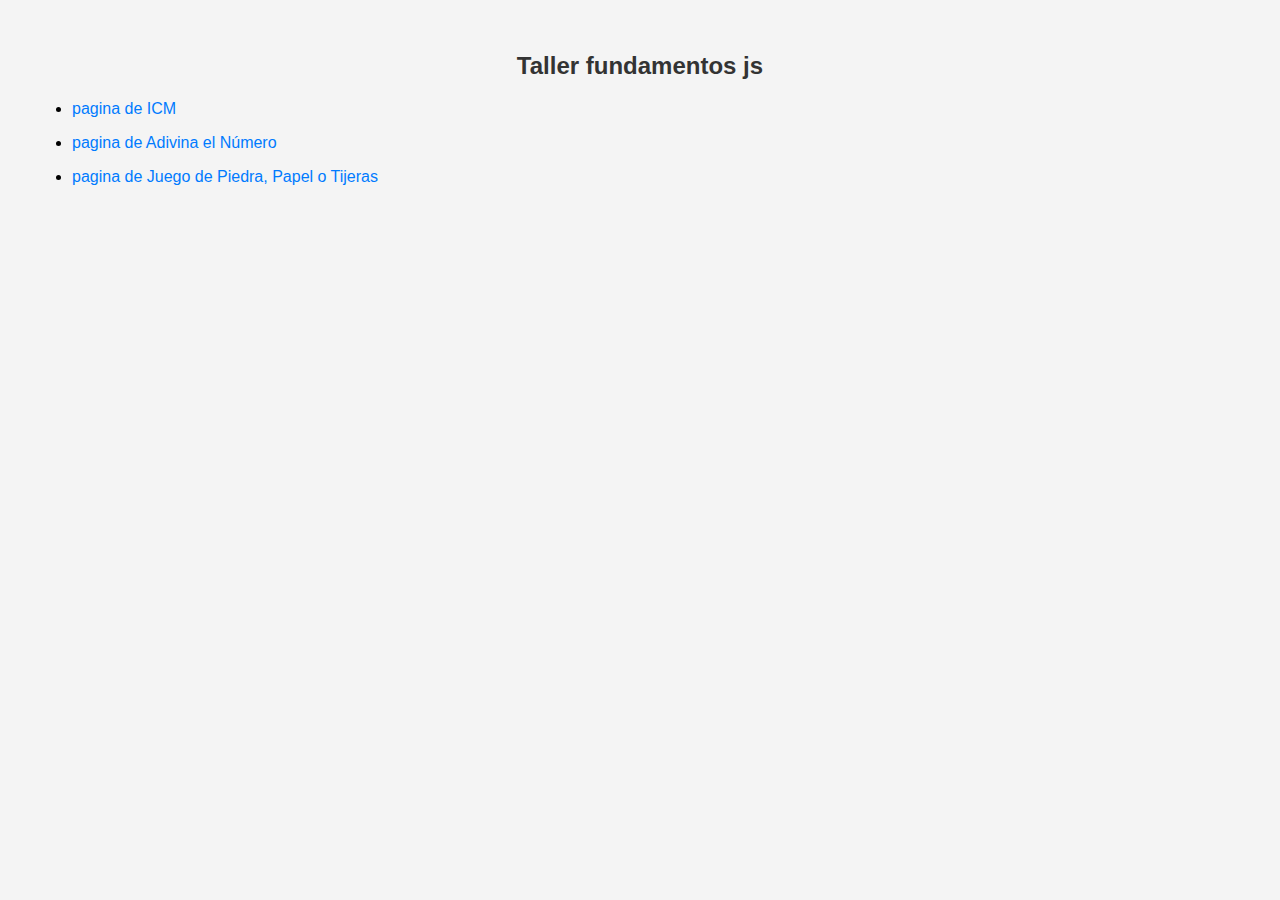
<file: index.html>
<!DOCTYPE html>
<html lang="en">
<head>
    <meta charset="UTF-8">
    <meta name="viewport" content="width=device-width, initial-scale=1.0">
    <style>
        /* Estilos para el cuerpo de la página */
body {
    font-family: Arial, sans-serif;
    background-color: #f4f4f4;
    margin: 0;
    padding: 2rem;
  }
  
  /* Estilos para los encabezados */
  h1, h2, h3 {
    color: #333;
  }
  
  /* Estilos para los enlaces */
  a {
    color: #007bff;
    text-decoration: none;
  }
  
  a:hover {
    color: #0056b3;
    text-decoration: underline;
  }
  
  /* Estilos para los botones */
  .button {
    display: inline-block;
    padding: 10px 20px;
    background-color: #007bff;
    color: #fff;
    border: none;
    border-radius: 5px;
    cursor: pointer;
  }
  
  .button:hover {
    background-color: #0056b3;
  }

  
  /* Estilos para las secciones de contenido */
  .section {
    background-color: #fff;
    padding: 20px;
    margin: 20px;
    border-radius: 5px;
    box-shadow: 0 0 5px rgba(0, 0, 0, 0.2);
  }
  
    </style>
    <title>Document</title>
</head>
<body>
    <h2><center><strong>Taller fundamentos js</strong></center></h2>
    <ul>
        <li>        
            <p><a href="../ejer-javascrip2/ICM/index.html" class="link-success link-offset-2 link-underline-opacity-25 link-underline-opacity-100-hover">pagina de ICM</a></p>
        </li>
        <li>
            <p><a href="../ejer-javascrip2/JUEGO2/index.html" class="link-danger link-offset-2 link-underline-opacity-25 link-underline-opacity-100-hover">pagina de Adivina el Número</a></p>

        </li>
        <li>
            <p><a href="../ejer-javascrip2/JUEGOO/index.html" class="link-warning link-offset-2 link-underline-opacity-25 link-underline-opacity-100-hover">pagina de Juego de Piedra, Papel o Tijeras</a></p>

        </li>
    </ul>
   
</body>
</html>
</file>
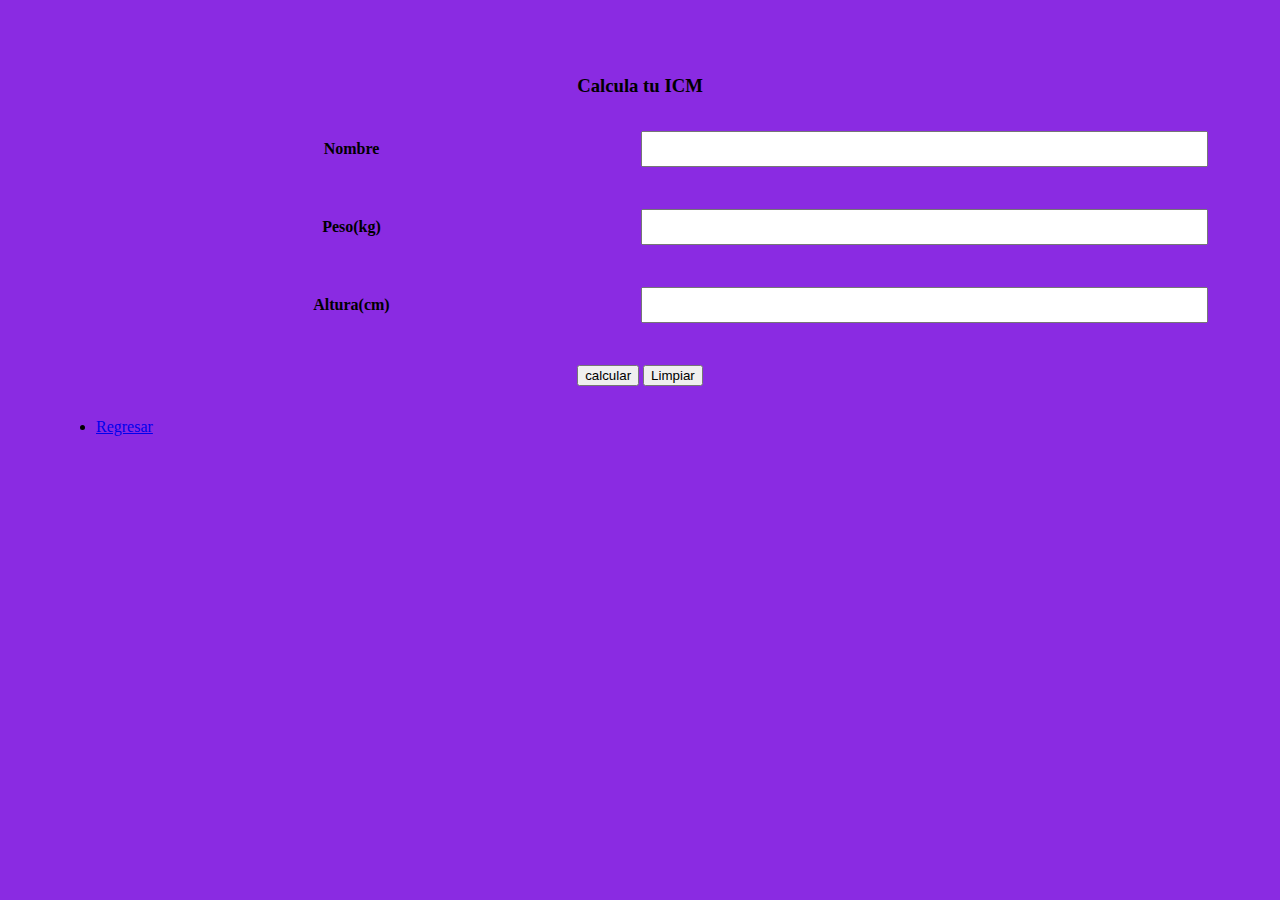
<file: ICM/index.html>
<!DOCTYPE html>
<html lang="en">
<head>
    <meta charset="UTF-8">
    <meta name="viewport" content="width=device-width, initial-scale=1.0">
    <title>Document</title>
    <link href="https://cdn.jsdelivr.net/npm/bootstrap@5.0.2/dist/css/bootstrap.min.css" rel="stylesheet" integrity="sha384-EVSTQN3/azprG1Anm3QDgpJLIm9Nao0Yz1ztcQTwFspd3yD65VohhpuuCOmLASjC" crossorigin="anonymous">
    <script
     src="https://code.jquery.com/jquery-3.7.1.min.js"
    integrity="sha256-/JqT3SQfawRcv/BIHPThkBvs0OEvtFFmqPF/lYI/Cxo="
    crossorigin="anonymous"></script>
  <style>

    body{
        padding: 3rem;
        background-color: blueviolet;

    }
    div{
        text-align: center;
        padding: 1rem;
    }
    label {
        flex: 1; /* Toma todo el espacio disponible */
        margin-right: 10px; /* Espaciado derecho entre etiqueta y elemento */
    }

    /* Estilo para los elementos de entrada y select */
    input, select {
        flex: 1; /* Toma el doble de espacio que las etiquetas */
        height: 30px;
        font-size: 18px;
    }
    /* Estilo para el elemento select */
    
    .form-group {
        display: flex;
        align-items: center; /* Centra verticalmente los elementos */
        margin-bottom: 10px; /* Espaciado inferior entre elementos */
    }
  </style>

</head>
<body>
    <h3>
        <center>
            <STRong> Calcula tu ICM</STRong>
        </center>
    </h3>
    <div class="form-group">
        <label for="nombre" ><strong>Nombre</strong></label>
        <input type="text" id="nombre" name="nombre">
    </div>
    <div class="form-group">
        <label for="peso" ><strong> Peso(kg)</strong></label>
        <input type="text" id="peso" name="peso">
    </div>
    <div class="form-group">
        <label for="altura"><strong>Altura(cm)</strong></label>
        <input type="text" id="altura" name="altura"  >
    </div>
    
    <div>
        <button class="btn btn-success" onclick="calculaPeso()">calcular</button>
        <script src="main.js"></script>
        <button class="btn btn-danger" onclick="limpiar()">Limpiar</button>
    </div>
    <ul>
        <li>
            <a href="../index.html" class="link-success link-offset-2 link-underline-opacity-25 link-underline-opacity-100-hover">Regresar</a>
        </li>
    </ul>
</body>
</html>
</file>
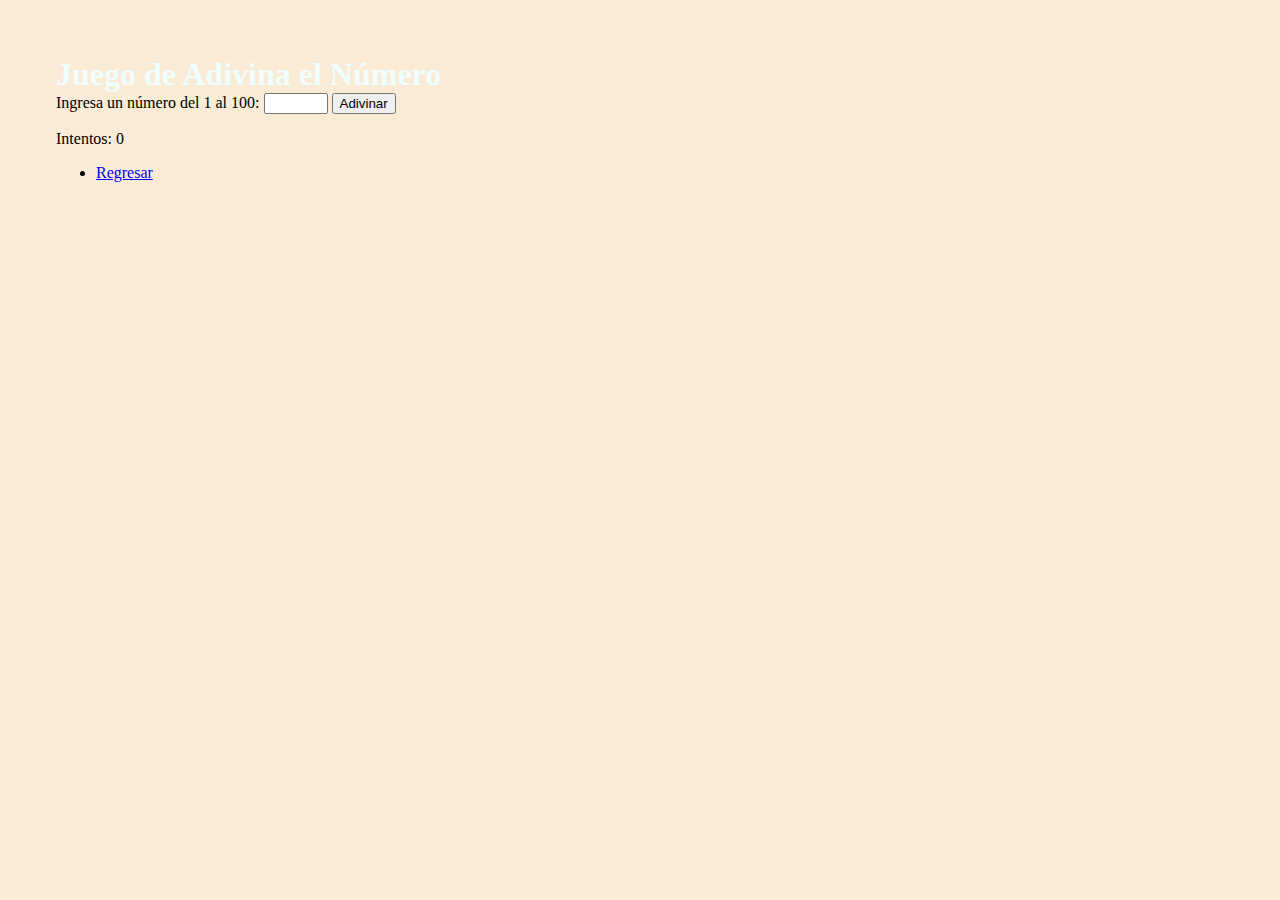
<file: JUEGO2/index.html>
<!DOCTYPE html>
<html lang="en">
<head>
    <meta charset="UTF-8">
    <meta name="viewport" content="width=device-width, initial-scale=1.0">
    <title>Document</title>
    <link href="https://cdn.jsdelivr.net/npm/bootstrap@5.3.1/dist/css/bootstrap.min.css" rel="stylesheet" integrity="sha384-4bw+/aepP/YC94hEpVNVgiZdgIC5+VKNBQNGCHeKRQN+PtmoHDEXuppvnDJzQIu9" crossorigin="anonymous">
    <link rel="stylesheet" type="text/css" href="style.css">

    <script
  src="https://code.jquery.com/jquery-3.7.1.min.js"
  integrity="sha256-/JqT3SQfawRcv/BIHPThkBvs0OEvtFFmqPF/lYI/Cxo="
  crossorigin="anonymous"></script>

</head>
<body>
    <h1 class="bs-primary-bg-subtle bg-primary-subtle ">Juego de Adivina el Número</h1>
    <label for="numero">Ingresa un número del 1 al 100:</label>
    <input type="number" id="numero" min="1" max="100">
    <button onclick="adivina()">Adivinar</button>
    <p>Intentos: <span id="intentos">0</span></p>
    <script src="main.js"></script>
    <ul>
      <li>
          <a href="../index.html" class="link-success link-offset-2 link-underline-opacity-25 link-underline-opacity-100-hover">Regresar</a>
      </li>
  </ul>

</body>
</html>
</file>
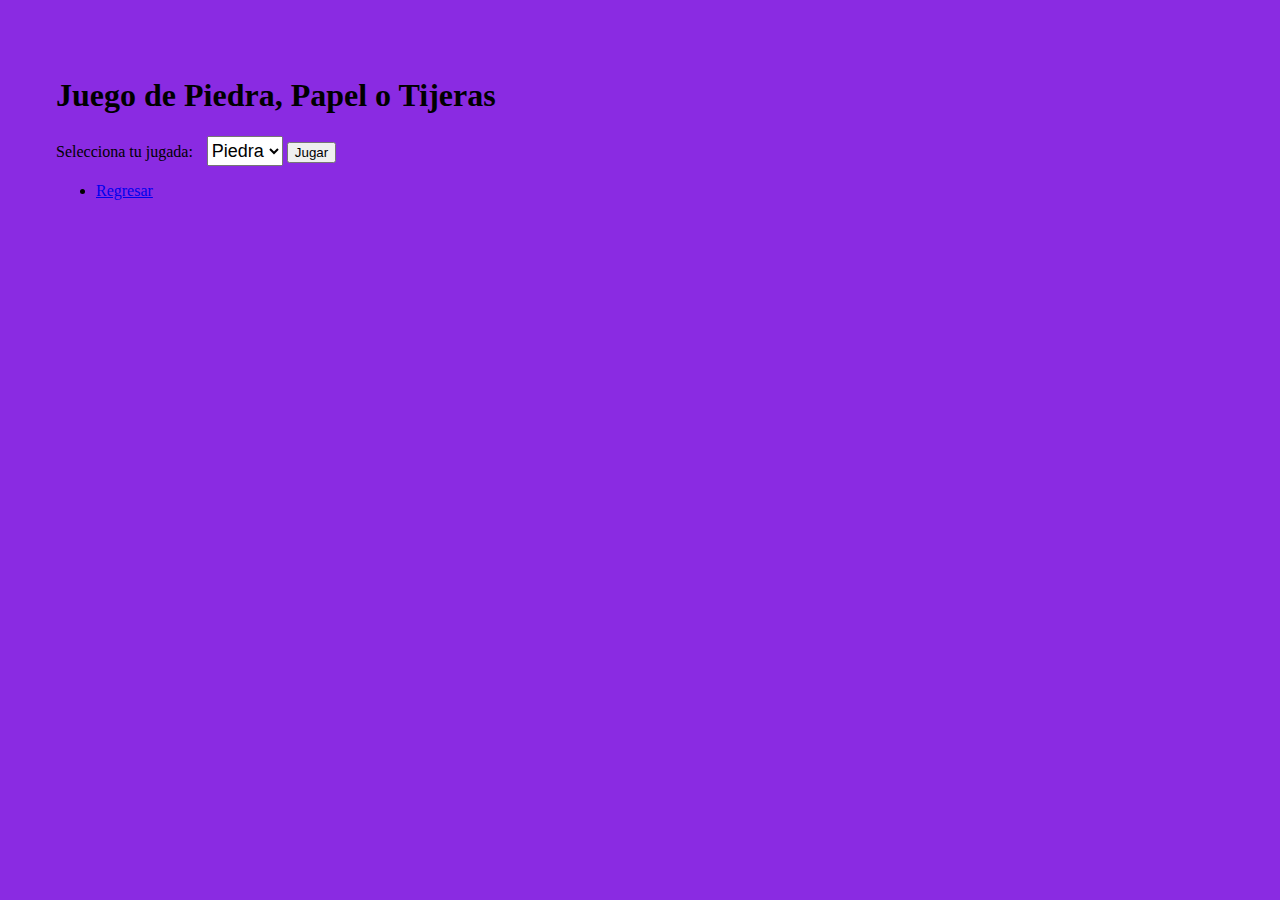
<file: JUEGOO/index.html>
<!DOCTYPE html>
<html lang="en">
<head>
    <meta charset="UTF-8">
    <meta name="viewport" content="width=device-width, initial-scale=1.0">
    <title>Document</title>
    <link href="https://cdn.jsdelivr.net/npm/bootstrap@5.0.2/dist/css/bootstrap.min.css" rel="stylesheet" integrity="sha384-EVSTQN3/azprG1Anm3QDgpJLIm9Nao0Yz1ztcQTwFspd3yD65VohhpuuCOmLASjC" crossorigin="anonymous">
    <script
  src="https://code.jquery.com/jquery-3.7.1.min.js"
  integrity="sha256-/JqT3SQfawRcv/BIHPThkBvs0OEvtFFmqPF/lYI/Cxo="
  crossorigin="anonymous"></script>
  <style>

    body{
        padding: 3rem;
        background-color: blueviolet;

    }
    div{
        text-align: center;
        padding: 1rem;
    }
    label {
        flex: 1; /* Toma todo el espacio disponible */
        margin-right: 10px; /* Espaciado derecho entre etiqueta y elemento */
    }

    /* Estilo para los elementos de entrada y select */
    input, select {
        flex: 1; /* Toma el doble de espacio que las etiquetas */
        height: 30px;
        font-size: 18px;
    }
    /* Estilo para el elemento select */
    
    .form-group {
        display: flex;
        align-items: center; /* Centra verticalmente los elementos */
        margin-bottom: 10px; /* Espaciado inferior entre elementos */
    }
  </style>

</head>
<body>
    <h1>Juego de Piedra, Papel o Tijeras</h1>
    <label for="sel">Selecciona tu jugada:</label>
    <select id="sel">
        <option value="piedra">Piedra</option>
        <option value="papel">Papel</option>
        <option value="tijeras">Tijeras</option>
    </select>
    <button onclick="ganador()">Jugar</button>
    <script src="main.js"></script>
    <ul>
        <li>
            <a href="../index.html" class="link-success link-offset-2 link-underline-opacity-25 link-underline-opacity-100-hover">Regresar</a>
        </li>
    </ul>

</body>
</html>
</file>
<file: JUEGO2/style.css>
body{
    padding: 3rem;
    background-color: antiquewhite;
}
div{
    text-align: center;
    padding: 1rem;
}
h1{
    margin: 0 auto;

}
h1{
    color: azure;
}
</file>
